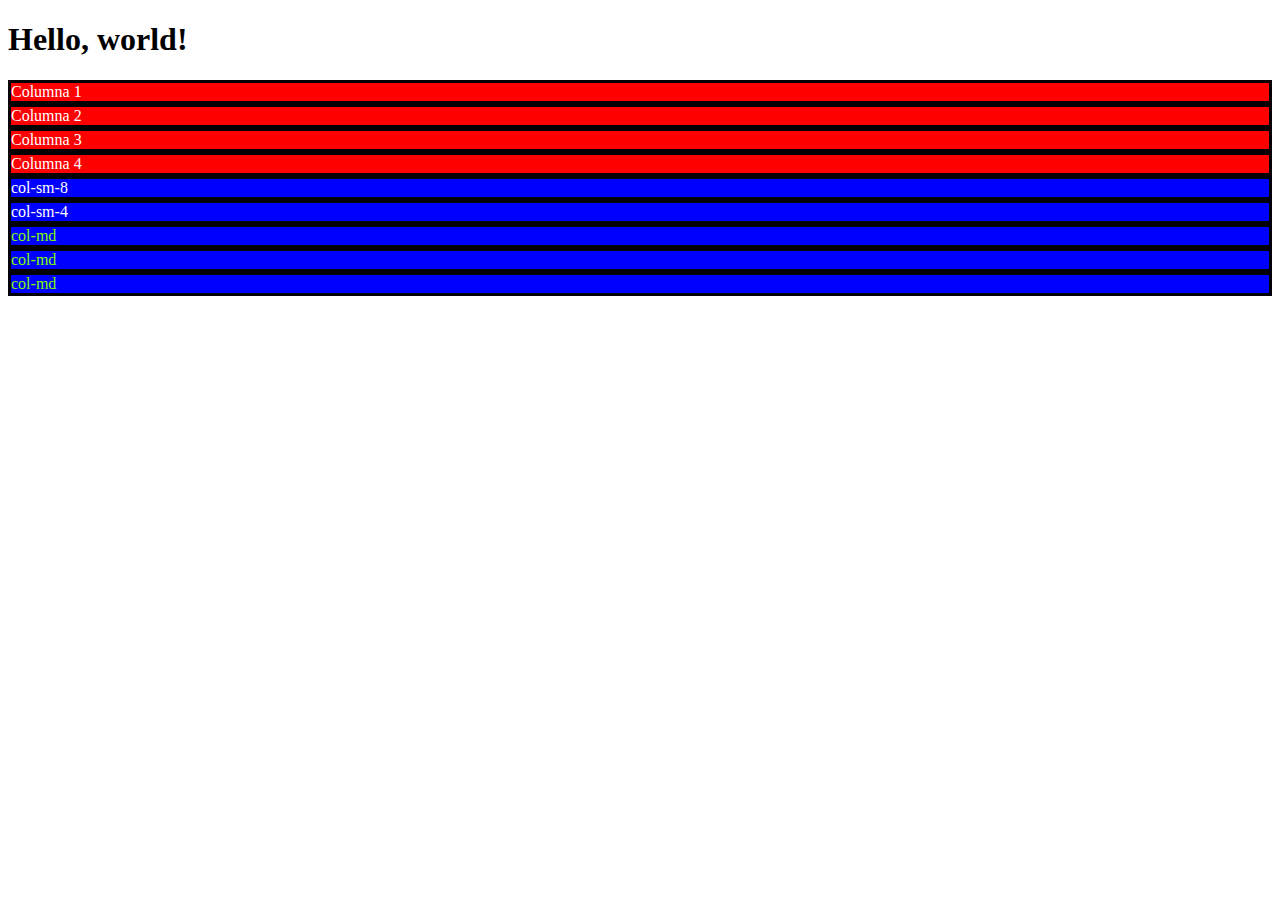
<file: Pruebas Bootstrap/index.html>
<!doctype html>
<html lang="en">
  <head>
    <meta charset="utf-8">
    <meta name="viewport" content="width=device-width, initial-scale=1">
    <title>Bootstrap demo</title>
    <link href="https://cdn.jsdelivr.net/npm/bootstrap@5.3.2/dist/css/bootstrap.min.css" rel="stylesheet" integrity="sha384-T3c6CoIi6uLrA9TneNEoa7RxnatzjcDSCmG1MXxSR1GAsXEV/Dwwykc2MPK8M2HN" crossorigin="anonymous">
  </head>
  <body>
    <h1>Hello, world!</h1>
    <div class="container-md text-center" style="background-color: red">
    <div class="row" style="color: white">
        <div class="col-6"  style="border: 3px solid black">Columna 1</div>
        <div class="col-md-auto" style="border: 3px solid black">Columna 2</div>
        <div class="col-2" style="border: 3px solid black">Columna 3</div>
        <div class="col-2" style="border: 3px solid black">Columna 4</div>
    </div>
    </div>


    <div class="container-md text-center" style="background-color: blue;">
        <div class="row" style="color: white;">
          <div class="col-sm-6" style="border: 3px solid black;">col-sm-8</div>
          <div class="col-sm-6" style="border: 3px solid black;">col-sm-4</div>
        </div>
        <div class="row" style="color: lawngreen;">
          <div class="col-md" style="border: 3px solid black;">col-md</div>
          <div class="col-md" style="border: 3px solid black;">col-md</div>
          <div class="col-md" style="border: 3px solid black;">col-md</div>
        </div>
      </div>
  </body>
</html>
</file>
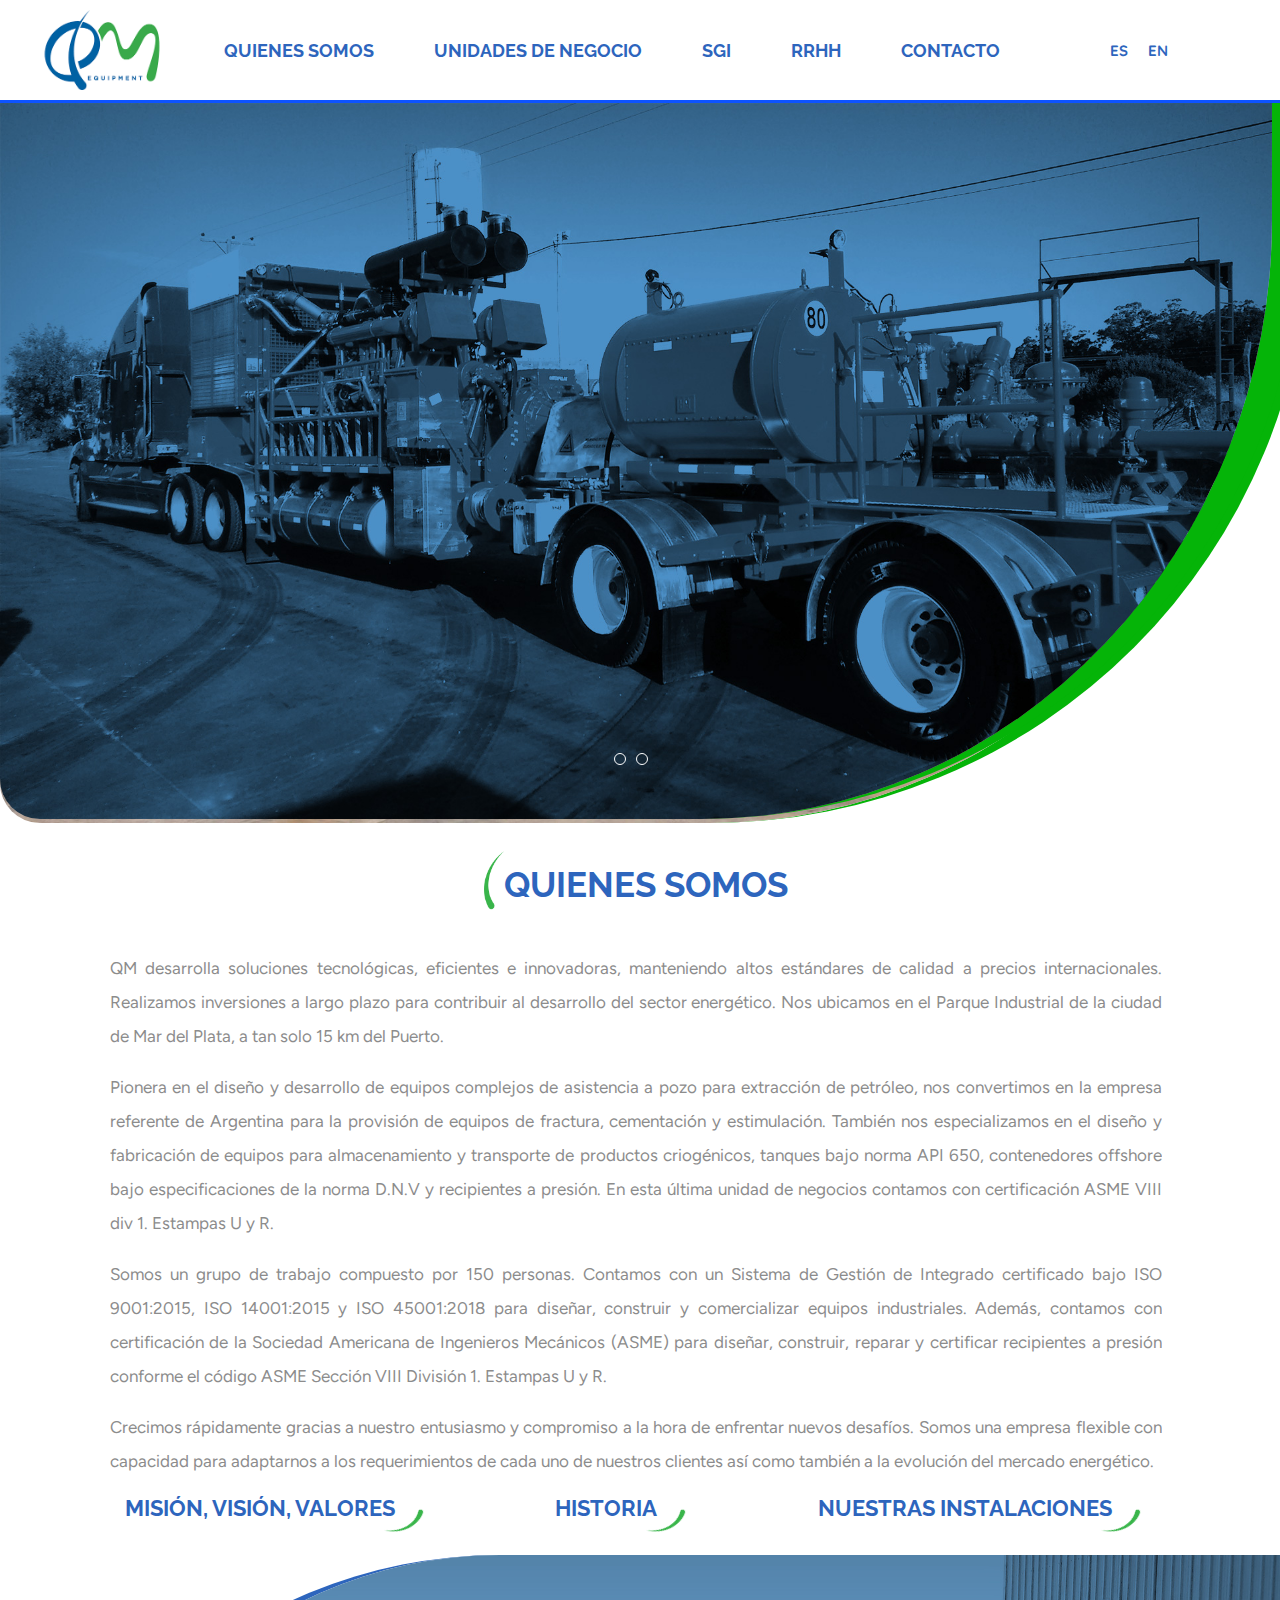
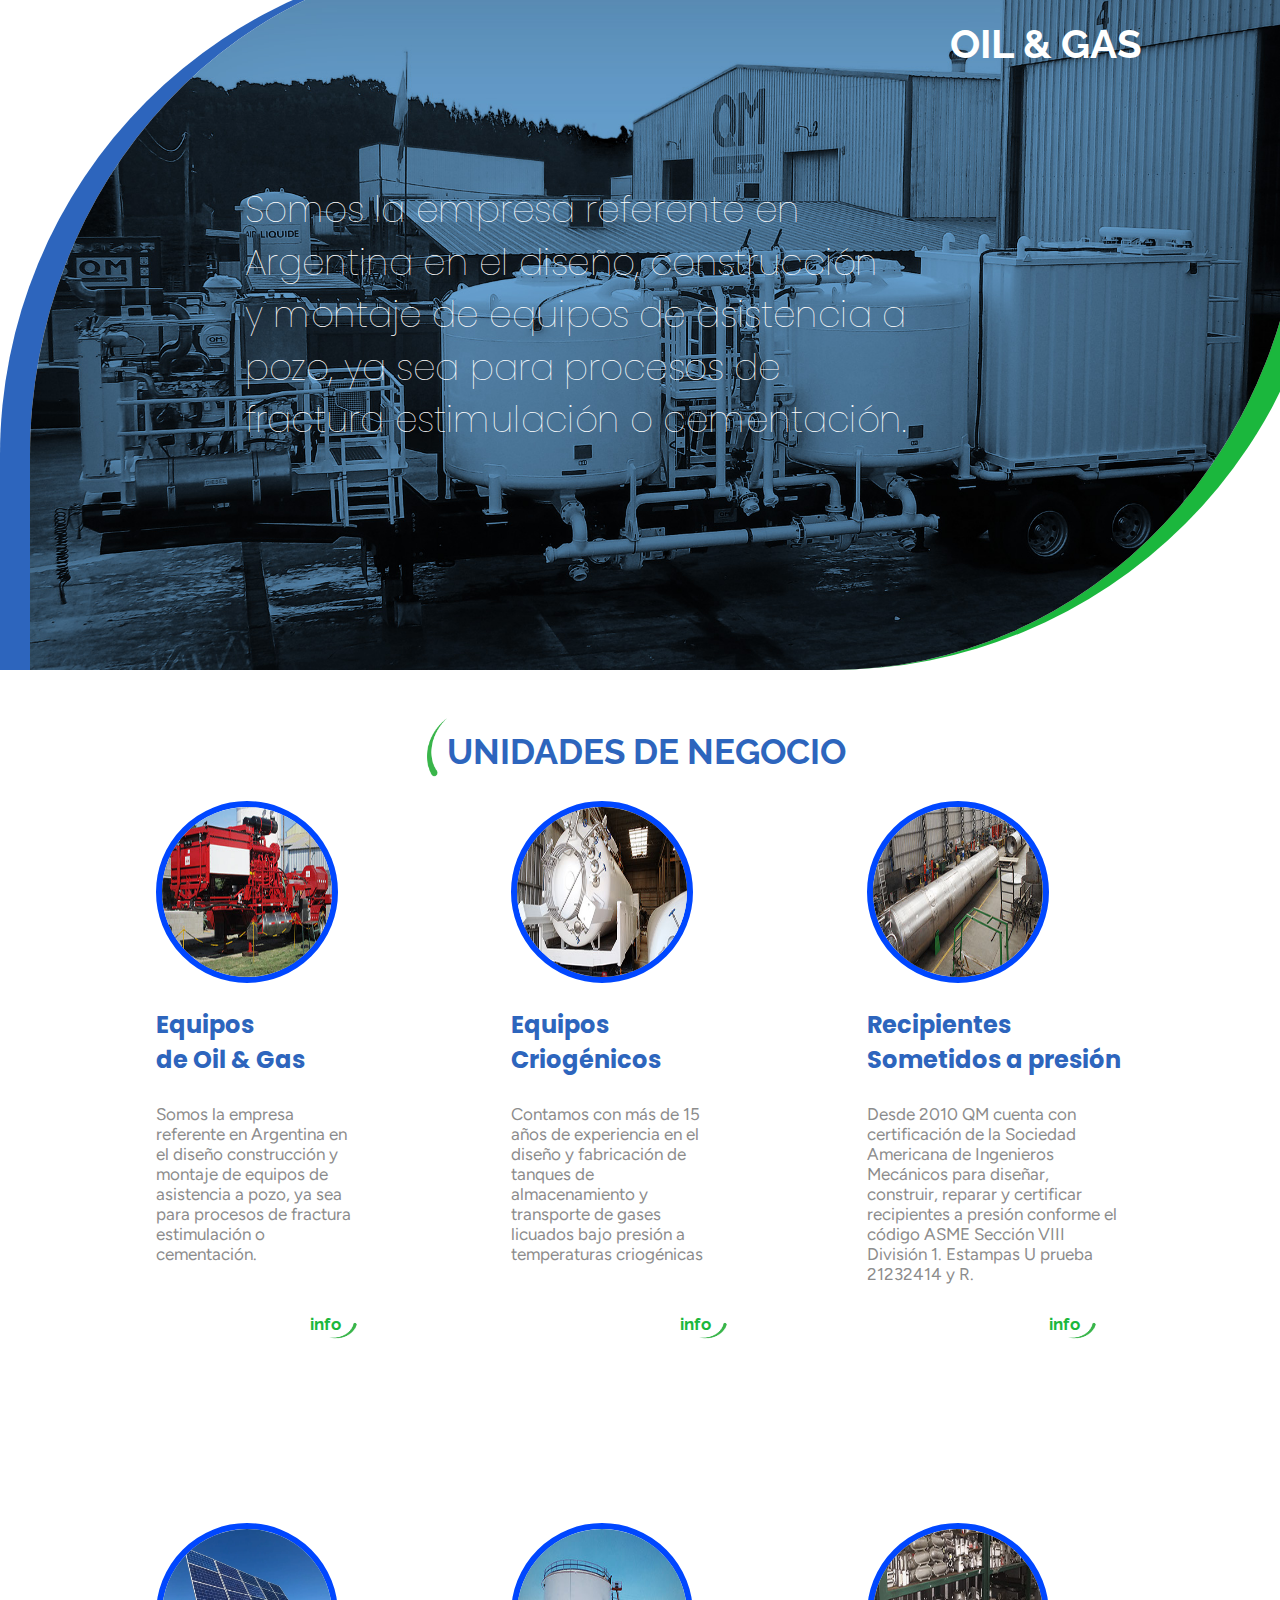
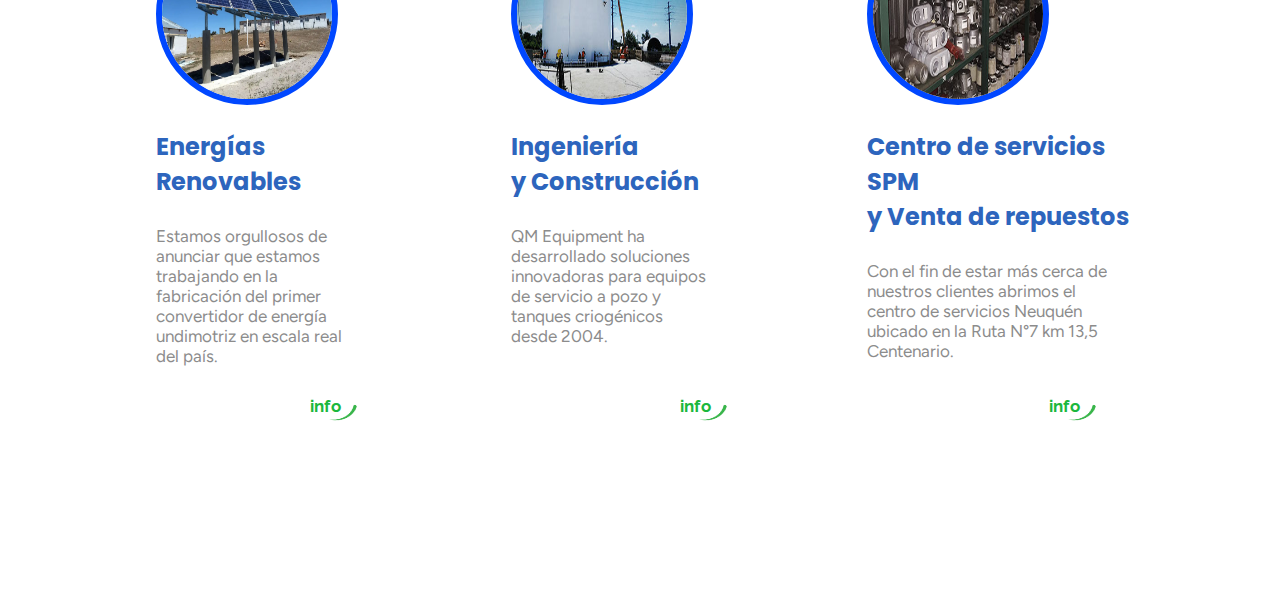
<file: Pagqm.html>
<!DOCTYPE html>
<html lang="en">
    <head>
        <meta charset="UTF-8">
        <meta name="viewport" content="width=device-width, initial-scale=1.0">
        <link rel="preconnect" href="https://fonts.googleapis.com">
        <link rel="preconnect" href="https://fonts.gstatic.com" crossorigin>
        <link
            href="https://fonts.googleapis.com/css2?family=Raleway:wght@800&display=swap"
            rel="stylesheet">
        <link
            href="https://fonts.googleapis.com/css2?family=Quicksand:wght@300&display=swap"
            rel="stylesheet">
        <link
            href="https://fonts.googleapis.com/css2?family=Figtree:wght@300&display=swap"
            rel="stylesheet">
        <link
            href="https://fonts.googleapis.com/css2?family=Poppins:wght@200&display=swap"
            rel="stylesheet">
        <link rel="stylesheet"
            href="https://cdnjs.cloudflare.com/ajax/libs/font-awesome/6.5.1/css/all.min.css"
            integrity="sha512-DTOQO9RWCH3ppGqcWaEA1BIZOC6xxalwEsw9c2QQeAIftl+Vegovlnee1c9QX4TctnWMn13TZye+giMm8e2LwA=="
            crossorigin="anonymous" referrerpolicy="no-referrer" />
        <title>::: QM EQUIPMENT SANTI :::</title>
        <link rel="stylesheet" href="estilos.css">
    </head>
    <body>
        <div class="cabecera">
            <img src="logo qm cabecera.png" alt="logo" id="fotocab">
            <h2 class="texcab">QUIENES SOMOS</h2>
            <h2 class="texcab">UNIDADES DE NEGOCIO</h2>
            <h2 class="texcab">SGI</h2>
            <h2 class="texcab">RRHH</h2>
            <h2 class="texcab">CONTACTO</h2>

            <div id="idiomas">
                <h2 class="idioma">ES</h2>
                <h2 class="idioma">EN</h2>
            </div>
        </div>

        <img src="equipo 3.jpg" alt="foto1" id="fotopas1">
        <img src="equipo 2.jpg" alt="foto2" id="fotopas2">

        <div id="contcirc">
            <div id="circulo1"></div>
            <div id="circulo2"></div>
        </div>

        <div id="contenido1">
            <img src="coma left.png" alt="comaleft" id="coma">
            <h2 class="titulos">QUIENES SOMOS</h2>
        </div>
        <p class="desarrollo">QM desarrolla soluciones tecnológicas, eficientes
            e innovadoras, manteniendo altos estándares de calidad a precios
            internacionales. Realizamos inversiones a largo plazo para
            contribuir al desarrollo del sector energético. Nos ubicamos en el
            Parque Industrial de la ciudad de Mar del Plata, a tan solo 15 km
            del Puerto.</p>
        <p class="desarrollo">
            Pionera en el diseño y desarrollo de equipos complejos de asistencia
            a pozo para extracción de petróleo, nos convertimos en la empresa
            referente de Argentina para la provisión de equipos de fractura,
            cementación y estimulación. También nos especializamos en el diseño
            y fabricación de equipos para almacenamiento y transporte de
            productos criogénicos, tanques bajo norma API 650, contenedores
            offshore bajo especificaciones de la norma D.N.V y recipientes a
            presión. En esta última unidad de negocios contamos con
            certificación ASME VIII div 1. Estampas U y R.</p>

        <p class="desarrollo">
            Somos un grupo de trabajo compuesto por 150 personas. Contamos con
            un Sistema de Gestión de Integrado certificado bajo ISO 9001:2015,
            ISO 14001:2015 y ISO 45001:2018 para diseñar, construir y
            comercializar equipos industriales. Además, contamos con
            certificación de la Sociedad Americana de Ingenieros Mecánicos
            (ASME) para diseñar, construir, reparar y certificar recipientes a
            presión conforme el código ASME Sección VIII División 1. Estampas U
            y R.</p>

        <p class="desarrollo">

            Crecimos rápidamente gracias a nuestro entusiasmo y compromiso a la
            hora de enfrentar nuevos desafíos. Somos una empresa flexible con
            capacidad para adaptarnos a los requerimientos de cada uno de
            nuestros clientes así como también a la evolución del mercado
            energético.</p>

        <div id="contenido2">
            <h2 class="text2">MISIÓN, VISIÓN, VALORES</h2>
            <img src="coma left.png" alt="comaleft" class="coma2">
            <h2 class="text2">HISTORIA</h2>
            <img src="coma left.png" alt="comaleft" class="coma2">
            <h2 class="text2">NUESTRAS INSTALACIONES</h2>
            <img src="coma left.png" alt="comaleft" class="coma2">
        </div>
        <div id="contenido3">
            <img src="equipo 4.jpg" alt="equipo 4" id="fotogas">
            <h2 id="textesp3">OIL & GAS</h2>
            <h2 id="text3">Somos la empresa referente en<br> Argentina en el
                diseño, construcción <br> y montaje de equipos de asistencia a
                <br>pozo, ya sea para procesos de <br>fractura estimulación o
                cementación.</h2>
        </div>
        <div id="contenido4">
            <h2 class="titulos">UNIDADES DE NEGOCIO</h2>
            <img src="coma left.png" alt="coma" id="coma4">
        </div>

        <div class="contiene5">

            <div class="juntop1">
                <div class="contenido5p1">
                    <img src="equipo 5.jpg" alt="e5" class="foto5p1">
                    <h2 class="tit5">Equipos <br> de Oil & Gas</h2>
                </div>
                <div class="parrafop1">
                    <p>Somos la empresa referente en Argentina en
                        el diseño construcción y montaje de equipos de
                        asistencia a
                        pozo, ya sea para procesos de fractura estimulación o
                        cementación.</p>
                </div>
            </div>

            <div class="juntop2">
                <div class="contenido5p2">
                    <img src="equipo 6.jpg" alt="e6" class="foto5p2">
                    <h2 class="tit5">Equipos <br> Criogénicos</h2>
                </div>
                <div class="parrafop2">
                    <p>Contamos con más de 15 años de experiencia
                        en el diseño y fabricación de tanques de almacenamiento
                        y
                        transporte de gases licuados bajo presión a temperaturas
                        criogénicas</p>
                </div>
            </div>

            <div class="juntop3">
                <div class="contenido5p3">
                    <img src="equipo 7.jpg" alt="e7" class="foto5p3">
                    <h2 class="tit5">Recipientes Sometidos a
                        presión</h2>
                </div>
                <div class="parrafop3">
                    <p>Desde 2010 QM cuenta con certificación de
                        la Sociedad Americana de Ingenieros Mecánicos para
                        diseñar,
                        construir, reparar y certificar recipientes a presión
                        conforme el código ASME Sección VIII División 1.
                        Estampas U
                        prueba 21232414
                        y R.</p>
                </div>
            </div>
        </div>
        <div class="todoinfo1">
            <div class="info5p1">
                <img src="coma left.png" alt="coma" class="coma5p1">
                <h2 class="info5"><i class="fa-solid fa-square-plus"></i>
                    info</h2>
            </div>
            <div class="info5p2">
                <img src="coma left.png" alt="coma" class="coma5p2">
                <h2 class="info5"><i class="fa-solid fa-square-plus"></i>
                    info</h2>
            </div>
            <div class="info5p3">
                <img src="coma left.png" alt="coma" class="coma5p3">
                <h2 class="info5"><i class="fa-solid fa-square-plus"></i>
                    info</h2>
            </div>

        </div>

        <!--2da parte del contenido u. negocios-->
        <div class="contiene5">

            <div class="juntop1">
                <div id="contenido5p1">
                    <img src="foto panel.webp" alt="ps1" class="foto5p1">
                    <h2 class="tit5">Energías <br> Renovables</h2>
                </div>
                <div class="parrafop1">
                    <p>Estamos orgullosos de anunciar que estamos trabajando en la fabricación del primer convertidor de energía undimotriz en escala real del país.</p>
                </div>
            </div>

            <div class="juntop2">
                <div id="contenido5p2">
                    <img src="equipo 8.jpg" alt="e8" class="foto5p2">
                    <h2 class="tit5">Ingeniería<br>y Construcción</h2>
                </div>
                <div class="parrafop2">
                    <p>QM Equipment ha desarrollado soluciones innovadoras para equipos de servicio a pozo y tanques criogénicos desde 2004.</p>
                </div>
            </div>

            <div class="juntop3">
                <div id="contenido5p3">
                    <img src="equipo 9.jpg" alt="e9" class="foto5p3">
                    <h2 class="tit5">Centro de servicios SPM <br> y Venta de repuestos</h2>
                </div>
                <div class="parrafop3">
                    <p>Con el fin de estar más cerca de nuestros clientes abrimos el centro de servicios Neuquén ubicado en la Ruta N°7 km 13,5 Centenario.</p>
                </div>
            </div>
        </div>


        <div class="todoinfo1">
            <div class="info5p1">
                <img src="coma left.png" alt="coma" class="coma5p1">
                <h2 class="info5"><i class="fa-solid fa-square-plus"></i>
                    info</h2>
            </div>
            <div class="info5p2">
                <img src="coma left.png" alt="coma" class="coma5p2">
                <h2 class="info5"><i class="fa-solid fa-square-plus"></i>
                    info</h2>
            </div>
            <div class="info5p3">
                <img src="coma left.png" alt="coma" class="coma5p3">
                <h2 class="info5"><i class="fa-solid fa-square-plus"></i>
                    info</h2>
            </div>

        </div>


    </body>
</html>
</file>
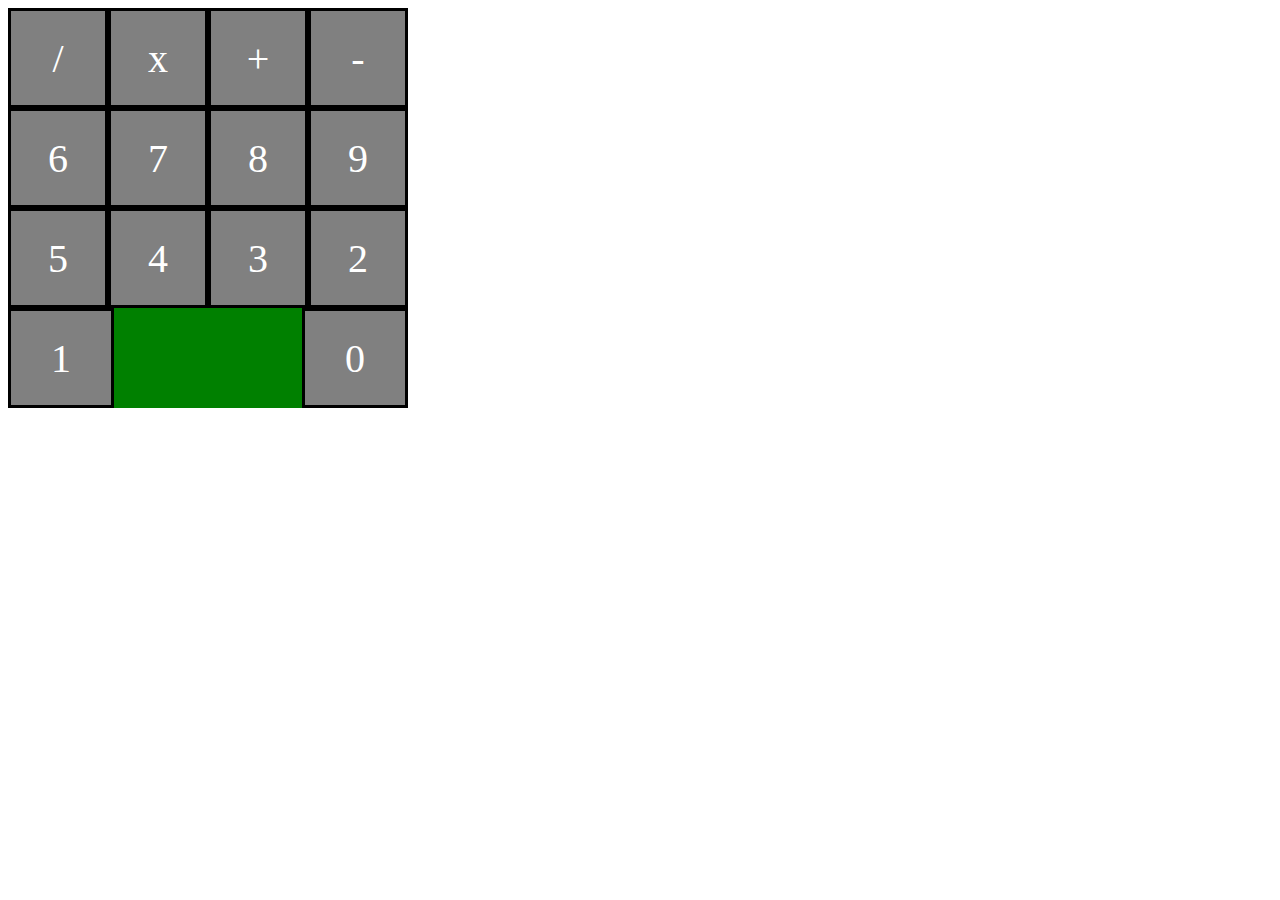
<file: javascript prueba/pruebas.html>
<!DOCTYPE html>
<html lang="en">
    <head>
        <meta charset="UTF-8">
        <meta name="viewport" content="width=device-width, initial-scale=1.0">
        <title>Pruebas</title>
        <link rel="stylesheet" href="estilos.css">
    </head>
    <body>
        <script src="practicar.js"></script>
        <div id="contenedor">
            <div id="clinea1">
                <div class="linea1">/</div>
                <div class="linea1">x</div>
                <div class="linea1">+</div>
                <div class="linea1">-</div>
            </div>
            <div id="clinea2">
                <div class="linea2">6</div>
                <div class="linea2">7</div>
                <div class="linea2">8</div>
                <div class="linea2">9</div>
            </div>
            <div id="clinea3">
                <div class="linea3">5</div>
                <div class="linea3">4</div>
                <div class="linea3">3</div>
                <div class="linea3">2</div>
            </div>
            <div id="clinea4">
                <div class="linea4">1</div>
                <div class="linea4">0</div>
            </div>
        </div>
    </body>
</html>
</file>
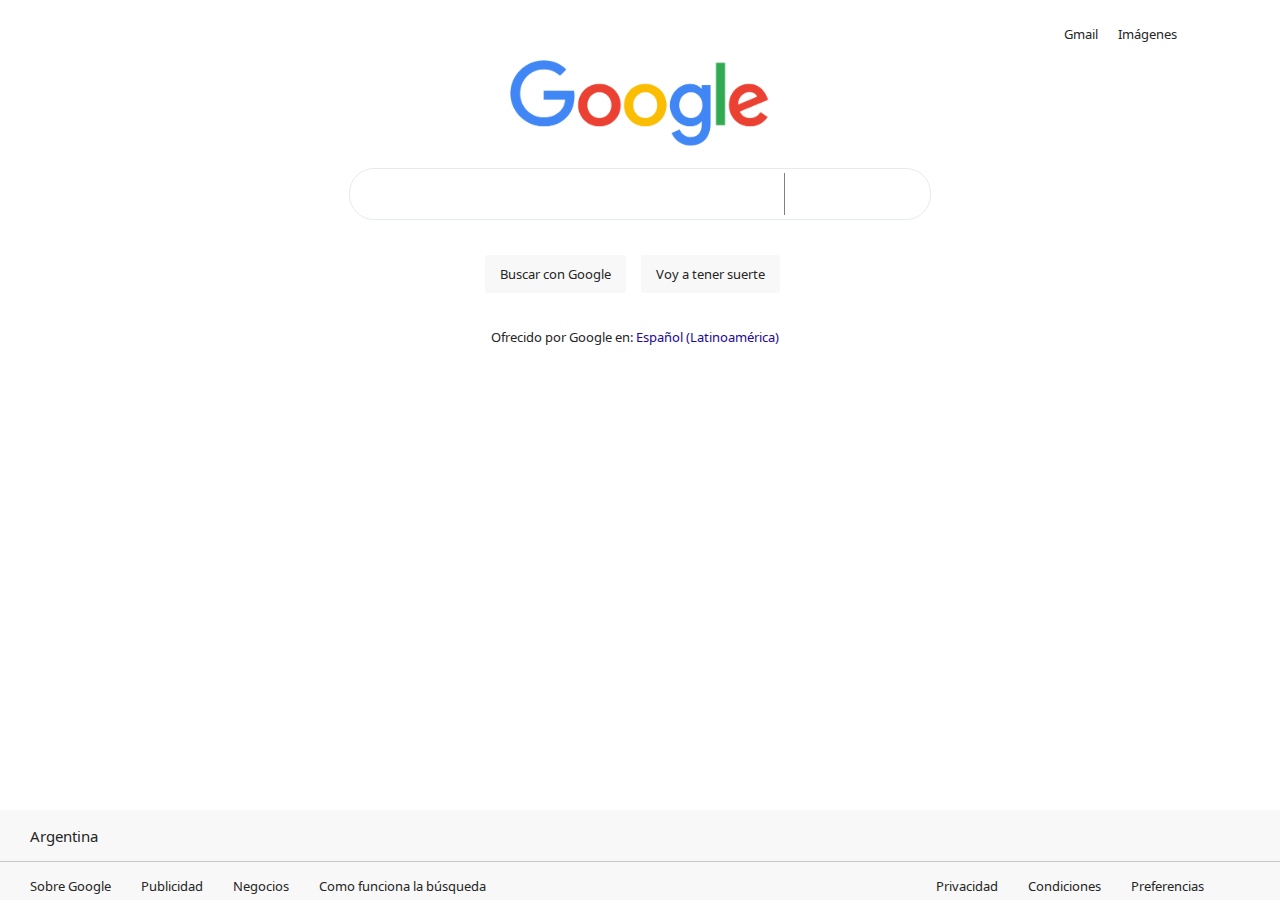
<file: Proyecto interfaz google/interfaz.html>
<!DOCTYPE html>
<html lang="en">
    <head>
        <meta charset="UTF-8">
        <meta name="viewport" content="width=device-width, initial-scale=1.0">
        <link rel="stylesheet"
            href="https://cdnjs.cloudflare.com/ajax/libs/font-awesome/6.5.1/css/all.min.css"
            integrity="sha512-DTOQO9RWCH3ppGqcWaEA1BIZOC6xxalwEsw9c2QQeAIftl+Vegovlnee1c9QX4TctnWMn13TZye+giMm8e2LwA=="
            crossorigin="anonymous" referrerpolicy="no-referrer" />
        <link rel="preconnect" href="https://fonts.googleapis.com">
        <link rel="preconnect" href="https://fonts.gstatic.com" crossorigin>
        <link
            href="https://fonts.googleapis.com/css2?family=Noto+Sans+Mongolian&display=swap"
            rel="stylesheet">
        <title>Google Santi</title>
        <link rel="shortcut icon" href="logo google.png" type="image/x-icon">
        <link rel="stylesheet" href="estilos.css">
    </head>
    <header>
        <div id="cuenta">
            <p>Gmail</p>
            <p>Imágenes</p>
        </div>
        <i class="fa-solid fa-border-none" style="color: #878787;"
            id="puntos"></i>
        <i class="fa-solid fa-circle-user" style="color: #005eff;"
            id="foto"></i>
    </header>
    <body>
        <img src="texto google.png" alt="textogoogle" id="fotogoogle">
        <div id="barra">
            <i class="fa-solid fa-magnifying-glass"></i>
            <input type="text" name="buscador" id="buscar" />
            <i class="fa-solid fa-xmark" style="color: #434447;" id="cruz"></i>
            <i class="fa-solid fa-microphone" style="color: #009dff;"
                id="micro"></i>
            <i class="fa-solid fa-camera" style="color: #009dff;" id="cam"></i>
        </div>

        <div id="contienebtn">
            <div class="botones">Buscar con Google</div>
            <div class="botones">Voy a tener suerte</div>
        </div>

        <p>Ofrecido por Google en: <a>Español (Latinoamérica)</a></p>

    </body>

    <footer>
        <p>Argentina</p>
        <div id="contienefoot">
            <div id="foot1">
                <p>Sobre Google</p>
                <p>Publicidad</p>
                <p>Negocios</p>
                <p>Como funciona la búsqueda</p>
            </div>
            <div id="foot2">
                <p>Privacidad</p>
                <p>Condiciones</p>
                <p>Preferencias</p>
            </div>
        </div>
    </footer>
</html>
</file>
<file: estilos.css>
body {
    margin-left: 0px;
    left: 0px;
    margin-top: 0px;
    top: 0px;
}

.cabecera {
    width: 100%;
    height: 100px;
    display: flex;
    margin-left: 0px;
    left: 0px;
    border-bottom: 3px solid #0d53ff;
    position: fixed;
    background-color: white;
    z-index: 3;
}

.texcab {
    margin-right: 10px;
    font-size: 18px;
    font-family: 'Raleway', sans-serif;
    margin-left: 50px;
    display: flex;
    flex-direction: row;
    align-items: center;
    color: #2D65BD;
    cursor: pointer;
    /* margin-top: 0px; */
}

.texcab:hover {
    color: #1BB73D;
    border-top: 5px solid #1BB73D;
    margin-top: 0px;
}


#fotocab {
    margin-left: 30px;
    scale: 0.8;
}

.idioma {
    font-family: 'Quicksand', sans-serif;
    font-size: 15px;
    margin-left: 20px;
    display: flex;
    flex-direction: row;
    align-items: center;
    color: #2D65BD
}

#idiomas {
    display: flex;
    margin-left: 80px;

}

#fotopas1 {
    width: 100%;
    height: auto;
    border-radius: 0px 0px 600px 40px;
    border-right: 30px solid #05b408;
    animation-name: pasarfot1;
    animation-iteration-count: infinite;
    animation-duration: 6s;
    margin-top: 103px;
    z-index: 2;
    position: relative;
    display: inline-block;
    background-image: url(equipo\ 2.jpg);
}

@keyframes pasarfot1 {
    50% {
        filter: opacity(0%);
    }

    100% {
        filter: opacity(100%);
    }
}

#fotopas2 {
    width: 100%;
    height: auto;
    border-radius: 0px 0px 600px 40px;
    border-right: 30px solid #05b408;
    margin-top: 103px;
    z-index: 1;
    position: absolute;
    top: 0px;
    animation-name: pasarfot2;
    animation-iteration-count: infinite;
    animation-duration: 6s;
}

@keyframes pasarfot2 {
    50% {
        filter: opacity(100%);
    }

    100% {
        filter: opacity(0%);
    }
}

/*--------------------------------------CIRCULOS CAMBIO IMAGEN-----------------------------------*/
#circulo1 {
    width: 10px;
    height: 10px;
    display: inline-flex;
    flex-direction: row;
    justify-content: center;
    align-items: center;
    top: -70px;
    z-index: 4;
    position: relative;
    border-radius: 200px 200px 200px 200px;
    -webkit-border-radius: 200px 200px 200px 200px;
    -moz-border-radius: 200px 200px 200px 200px;
    border: 1px solid white;
    background-color: transparent;
    margin-right: 10px;
    animation-name: acir1;
    animation-iteration-count: infinite;
    animation-duration: 6s;
}

@keyframes acir1 {
    50% {
        background-color: white;
    }

    100% {
        background-color: transparent;
    }
}

#circulo2 {
    width: 10px;
    height: 10px;
    display: inline-flex;
    flex-direction: row;
    justify-content: center;
    align-items: center;
    top: -70px;
    z-index: 4;
    position: relative;
    border-radius: 200px 200px 200px 200px;
    -webkit-border-radius: 200px 200px 200px 200px;
    -moz-border-radius: 200px 200px 200px 200px;
    border: 1px solid white;
    background-color: transparent;
    margin-right: 10px;
    animation-name: acir2;
    animation-iteration-count: infinite;
    animation-duration: 6s;
}

@keyframes acir2 {
    50% {
        background-color: transparent;
    }

    100% {
        background-color: white;
    }
}

#contcirc {
    width: 100%;
    display: flex;
    flex-direction: row;
    justify-content: center;
}

/*-----------------------------------------------------------------------------------------------*/
/*---------------------------------APARTADO QUIENES SOMOS-----------------------------------*/
#contenido1 {
    display: flex;
    flex-direction: row;
    justify-content: center;
}

#coma {
    width: 20px;
    height: 60px;
    margin-top: 15px;
}


.titulos {
    font-size: 35px;
    font-family: 'Raleway', sans-serif;
    display: flex;
    flex-direction: row;
    align-items: center;
    color: #2D65BD;
}

.desarrollo {
    font-family: 'Figtree', sans-serif;
    font-size: 17px;
    column-count: 1;
    padding-left: 110px;
    padding-right: 110px;
    text-align: justify;
    color: grey;
    line-height: 2;
    opacity: 0.9;
}

/*------------------------------APARTADO VALORES HISTORIA,ETC------------------------------*/

#contenido2 {
    display: flex;
    flex-direction: row;
    justify-content: space-evenly;
    height: 100px;
}

.text2 {
    font-size: 22px;
    font-family: 'Raleway', sans-serif;
    color: #2D65BD;
    cursor: pointer;
    margin-top: 0px;
}

.text2:hover {
    color: #1BB73D;
}

.coma2 {
    scale: 0.3;
    margin-top: -45px;
    rotate: 230deg;
    margin-left: -140px;
    display: flex;
}

/*---------------------------------------------------------------------------------------------*/
/*-------------------------------------OIL AND GAS-----------------------------------------------*/
#fotogas {
    width: 100%;
    border-radius: 500px 0px 500px 0px;
    margin-top: -40px;
    display: flex;
    border-right: 30px solid #1bb73d;
    border-left: 30px solid #2d65bd;
    z-index: 1;
}

#text3 {
    color: white;
    z-index: 2;
    display: flex;
    margin-top: 160px;
    font-family: 'Poppins', sans-serif;
    margin-left: 450px;
    scale: 1.5;
    font-weight: lighter;
}

#textesp3 {
    font-size: 40px;
    font-family: 'Raleway', sans-serif;
    color: white;
    margin-top: -650px;
    margin-left: 950px;
    display: flex;
    z-index: 3;
}

/*-----------------------------------------------------------------------------------------------------*/

#contenido4 {
    display: flex;
    flex-direction: row-reverse;
    justify-content: center;
    margin-top: 300px;
}

#coma4 {
    width: 20px;
    height: 60px;
    margin-top: 15px;
}

/*Fotos equipos (u. de negocios)*/

.tit5{
    font-family: 'Poppins', sans-serif;
    color: #2D65BD;
    cursor: pointer;
    font-weight:bold;
    width: 280px;

}

.tit5:hover{
    color: #1BB73D;
}

/*------------------------------EQUIPOS OIL AND GAS------------------------------------------*/
.juntop1{
    display: flex;
    flex-direction: column;
    width: 200px;
}

.parrafop1{
    margin-top: -10px;
    font-family: 'Figtree', sans-serif;
    font-size: 17px;
    color: grey;
    opacity: 0.9;
}

.foto5p1 {
    width: 170px;
    height: 170px;
    border-radius: 50%;
    border: 6px solid #0047ff;

}
/*-----------------------------------------------------------------------------------------*/
/*--------------------------------------EQUIPO CRIOGENICOS------------------------------------*/
.juntop2{
    display: flex;
    flex-direction: column;
    width: 200px;
}

.parrafop2{
    margin-top: -10px;
    font-family: 'Figtree', sans-serif;
    font-size: 17px;
    color: grey;
    opacity: 0.9;
}


.foto5p2 {
    width: 170px;
    height: 170px;
    border-radius: 50%;
    border: 6px solid #0047ff;

}
/*-----------------------------------------------------------------------------*/

/*---------------------------------SOMETIDO A PRESION----------------------------------*/
.juntop3{
    display: flex;
    flex-direction: column;
    width: 250px;
}

.parrafop3{
    margin-top: -10px;
    font-family: 'Figtree', sans-serif;
    font-size: 17px;
    color: grey;
    opacity: 0.9;
}


.foto5p3 {
    width: 170px;
    height: 170px;
    border-radius: 50%;
    border: 6px solid #0047ff;

}

.contiene5{
    display: flex;
    flex-direction: row;
    justify-content: space-evenly;
}
/*------------------------------------------------------------------------------*/
.todoinfo1{
    display: flex;
    flex-direction: row;
    justify-content: space-evenly;
}

.info5{
    color: #1BB73D;
    font-family: 'Raleway', sans-serif;
    cursor: pointer;
    scale: 0.7;
}
.info5:hover{
    color: #2D65BD;
}

/*-------------------------------+INFO P1-------------------------------------------*/
.coma5p1{
    scale: 0.08;
    rotate: 230deg;
    display: flex;
    margin-top: -120px;
    margin-left: -70px;
    position: relative;
}

.info5p1{
    display: flex;
    margin-left: 180px;
    flex-wrap: wrap;
    flex-direction: row-reverse;
    margin-top: -40px;
    position: relative;
}

/*--------------------------------------------------------------------------*/
/*-------------------------------+INFO P2-------------------------------------------*/
.coma5p2{
    scale: 0.08;
    rotate: 230deg;
    display: flex;
    margin-top: -120px;
    margin-left: -70px;
    position: relative;
}

.info5p2{
    display: flex;
    margin-left: 140px;
    flex-wrap: wrap;
    flex-direction: row-reverse;
    margin-top: -40px;
    position: relative;
}


/*--------------------------------------------------------------------------*/
/*--------------------------------+INFO P3------------------------------------------*/

.coma5p3{
    scale: 0.08;
    rotate: 230deg;
    display: flex;
    margin-top: -120px;
    margin-left: -70px;
}

.info5p3{
    display: flex;
    margin-left: 140px;
    flex-wrap: wrap;
    flex-direction: row-reverse;
    margin-top: -40px;
}
/*--------------------------------------------------------------------------*/
/*--------------------------2DA PARTE (IGUAL QUE LA PRIMERA)------------------------------------------*
</file>
<file: javascript prueba/estilos.css>
#contenedor{
    width: 400px;
    height: 400px;
    background-color: green;
}

#clinea1, #clinea2, #clinea3, #clinea4{
    width: 100%;
    height: 100px;
    display: flex;
    flex-direction: row;
    justify-content:space-between;
}
.linea1, .linea2, .linea3, .linea4{
    width: 100px;
    display: flex;
    flex-direction: row;
    background-color: grey;
    border: 3px solid black;
    color: white;
    justify-content: center;
    align-items: center;
    font-size: 40px;

}
</file>
<file: Proyecto interfaz google/estilos.css>
header {
    width: 100%;
    display: flex;
    position: absolute;
    /* right: 0px; */
    height: 90px;
    flex-direction: row;
    justify-content: center;
    margin-left: 1020px;
    margin-top: -10px;
}

header p {
    margin-right: 30px;
}

#cuenta {
    display: flex;
    flex-direction: row;
    justify-content: right;
}

#puntos {
    scale: 1.3;
    margin-top: 42px;
    margin-left: -5px;
}

#foto {
    scale: 2.0;
    margin-top: 49px;
    margin-left: 25px;
}

header p:hover {
    cursor: pointer;
    text-decoration: underline;
}

#puntos:hover {
    cursor: pointer;
}

#foto:hover {
    cursor: pointer;
}







body {
    width: 100%;
    display: flex;
    margin-top: 0px;
    margin-left: 0px;
    flex-direction: column;
    align-items: center;
}

#fotogoogle {
    width: 260px;
    margin-top: 60px;
    display: flex;
    flex-direction: row;
    justify-content: center;
}

#barra {
    border: 0.5px solid #E6ECE8;
    display: inline-flex;
    width: 560px;
    height: 50px;
    border-radius: 25px;
    margin-top: 20px;
    flex-direction: row;
    justify-content: flex-start;
    align-items: center;
    padding-left: 20px;
}

#buscar {
    height: 40px;
    width: 400px;
    border: 0px solid transparent;
    font-size: 17px;
    margin-left: 10px;
    border-right: 1px solid gray;
    margin-right: 20px;
}


#buscar:focus {
    border: 0px;
    border-right: 1px solid gray;
    outline: none;
    
}

#micro {
    margin-left: 20px;
    margin-right: 30px;
    scale: 1.2;
    cursor: pointer;
}

#cam {
    scale: 1.2;
    cursor: pointer;
}

#cruz{
    opacity: 0;
    transition: all 0.2s ease;
}

#cruz:hover{
    opacity: 0;
    transition: all 0.2s ease;
    cursor: pointer;
}

#buscar:focus ~#cruz{
    border: 0px;
    border-right: 1px solid gray;
    outline: none;
    opacity: 1;
    
}


/*------------------------------------------------------------------------------------------------*/

#contienebtn {
    display: flex;
    margin-top: 35px;
}

.botones {
    margin-right: 15px;
    background-color: #F8F8F8;
    padding: 5px 15px 10px 15px;
    border-radius: 3px;
    color: #252525;
    font-family: 'Noto Sans Mongolian', sans-serif;
    font-size: 13px;
    cursor: pointer;
}

p {
    margin-top: 30px;
    font-family: 'Noto Sans Mongolian', sans-serif;
    font-size: 13px;
    color: #252525;
    margin-left: -10px;
}

a {
    color: #220896;
}

a:hover {
    text-decoration: underline;
    cursor: pointer;
}

/*-------------------------------------------------------------------------------------------------*/

footer {
    width: 100%;
    background-color: #F8F8F8;
    display: flex;
    flex-direction: column;
    position: absolute;
    bottom: 0px;
    height: 90px;
}

footer p {
    margin-top: 10px;
    color: #252525;
    margin-left: 30px;
    font-size: 15px;
}

#foot1 {
    display: flex;
    flex-direction: row;
}

#foot1 p {
    font-size: 13px;
}

#foot1 p:hover {
    text-decoration: underline;
    cursor: pointer;
}

#foot2 {
    display: flex;
    flex-direction: row;
    margin-left: 420px;
}

#foot2 p {
    font-size: 13px;
}

#foot2 p:hover {
    text-decoration: underline;
    cursor: pointer;
}

#contienefoot {
    display: flex;
    flex-direction: row;
    border-top: 1px solid #C7C7C7;
}
</file>
